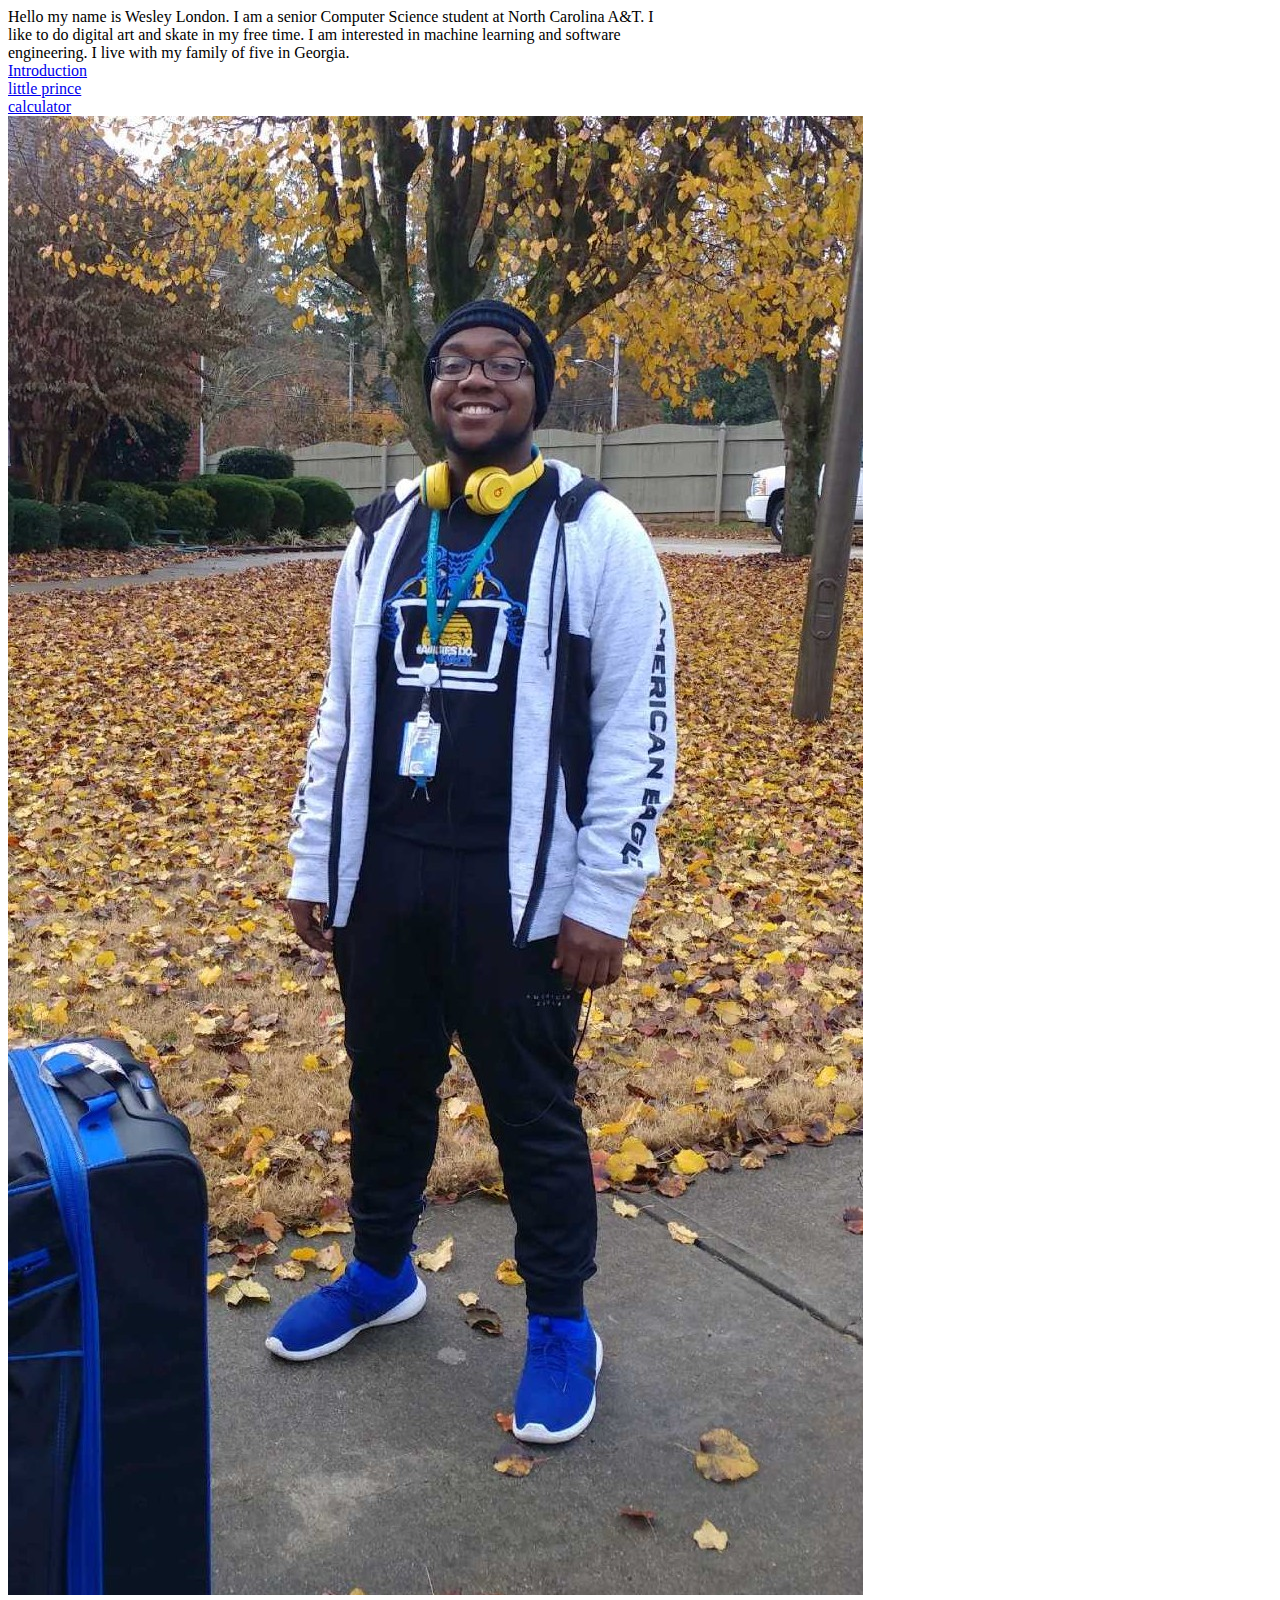
<file: index.html>
<!DOCTYPE html>
<html lang="en">
<head>
    <meta charset="UTF-8">
    <title>Introduction</title>
    <div style = "width:650px">
        Hello my name is Wesley London. I am a senior Computer Science student at North Carolina A&T.
        I like to do digital art and skate in my free time. I am interested in machine learning and
        software engineering. I live with my family of five in Georgia.
    </div>
    <div>
        <a href="introduction.html">Introduction</a>
    </div>
    <div>
        <a href="little_prince.html">little prince</a>
    </div>
    <div>
        <a href="calculator.html">calculator</a>
    </div>
    <img src = "./image/mephoto.jpg">
</head>
<body>

</body>
</html>
</file>
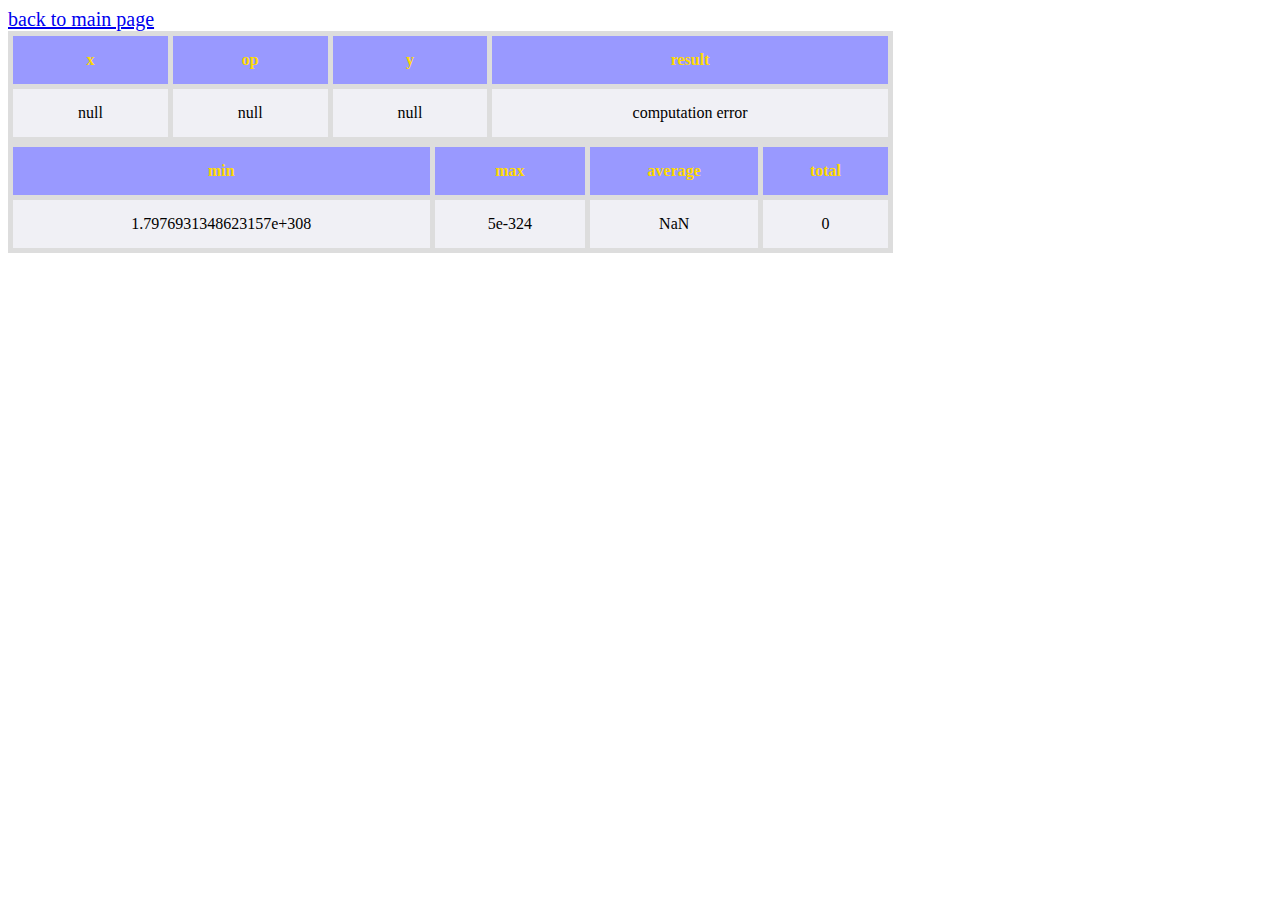
<file: calculator.html>
<html>
    <head>
        <link rel="stylesheet" type="text/css" href="./style.css">
    </head>
    <body>
        <a href="index.html">back to main page</a>
        <script src = "./calculator.js"></script>
       
    </body>
</html>
</file>
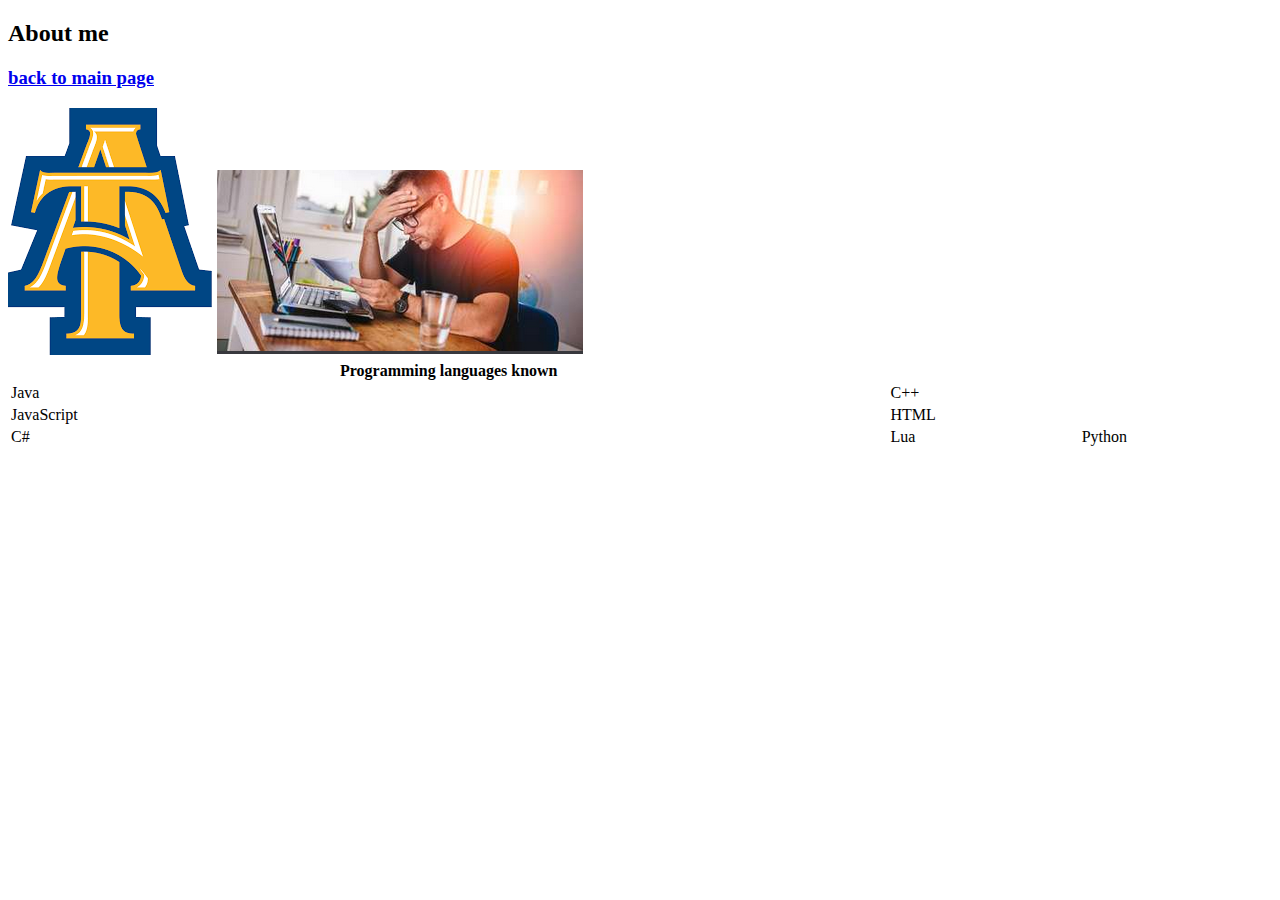
<file: introduction.html>
<!DOCTYPE html>
<html>
<body>
<h2>About me</h2>
<h3>
    <a href="index.html">back to main page</a>
</h3>
<table style="width:100%">
    <tr>
        <th>Programming languages known</th>

    </tr>
    <tr>
        <td>Java</td>
        <td>C++</td>
    </tr>
    <tr>
        <td>JavaScript</td>
        <td>HTML</td>
        <img src = "./image/image2.png">
    </tr>
    <tr>
        <td>C#</td>
        <td>Lua</td>
        <td>Python</td>
        <img src = "./image/image1.png">
    </tr>

</table>
</body>
</html>
</file>
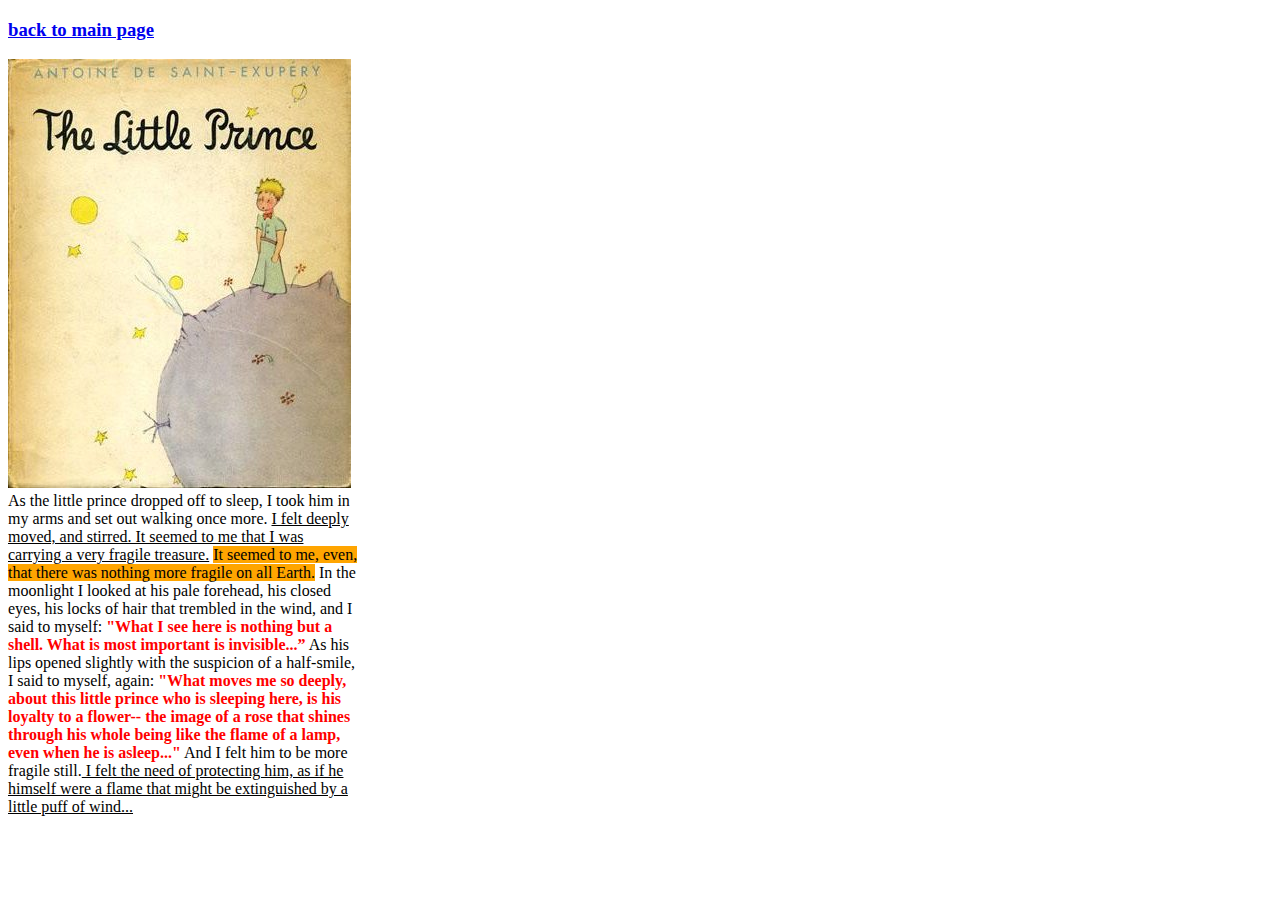
<file: little_prince.html>
<!DOCTYPE html>
<html lang="en">
<head>
    <meta charset="UTF-8">
    <title>Title</title>
    <style>
        .underline{
            text-decoration: underline;
        }
        .orangebackground{
            background-color: orange;
        }
        .redtext{
            color:red;
            font-weight:bold
        }
        .divSettings{
            width: 350px;
        }

    </style>
</head>
<h3>
    <a href="index.html">back to main page</a>
</h3>
<body>
<img src = "./image/littile_prince.jpg">
<div class = "divSettings">
As the little prince dropped off to sleep, I took him in my arms and set out walking once more.
    <span class = "underline">I felt deeply moved, and stirred. It seemed to me that I was carrying a very fragile treasure.</span>
    <span class = "orangebackground">It seemed to me, even, that there was nothing more fragile on all Earth.</span>
In the moonlight I looked at his pale forehead,
his closed eyes, his locks of hair that trembled in the wind, and I said to myself:
    <span class = "redtext">"What I see here is nothing but a shell. What is most important is invisible...”</span>
As his lips opened slightly with the suspicion of a half-smile, I said to myself, again:
    <span class = "redtext">"What moves me so deeply, about this little prince who is sleeping here, is his loyalty to a flower-- the image of a rose that shines through his
        whole being like the flame of a lamp, even when he is asleep..."</span>
    And I felt him to be more fragile still.<span class = "underline"> I felt the need of protecting him, as if he himself were a flame that might be extinguished by a little puff of wind...</span>
</div>
</body>
</html>
</file>
<file: style.css>
table, td, th {  
    border: 5px solid #ddd;
    text-align: center;
    background-color:#f0f0f5;
  }
  
  th{
      color:rgb(255, 217, 0);
      background-color:#9999ff;
  }
  
  table {
    border-collapse: collapse;
    width: 70%;
  }
  
  th, td {
    padding: 15px;
  }

  a{
    font-size:20px;
  }
</file>
